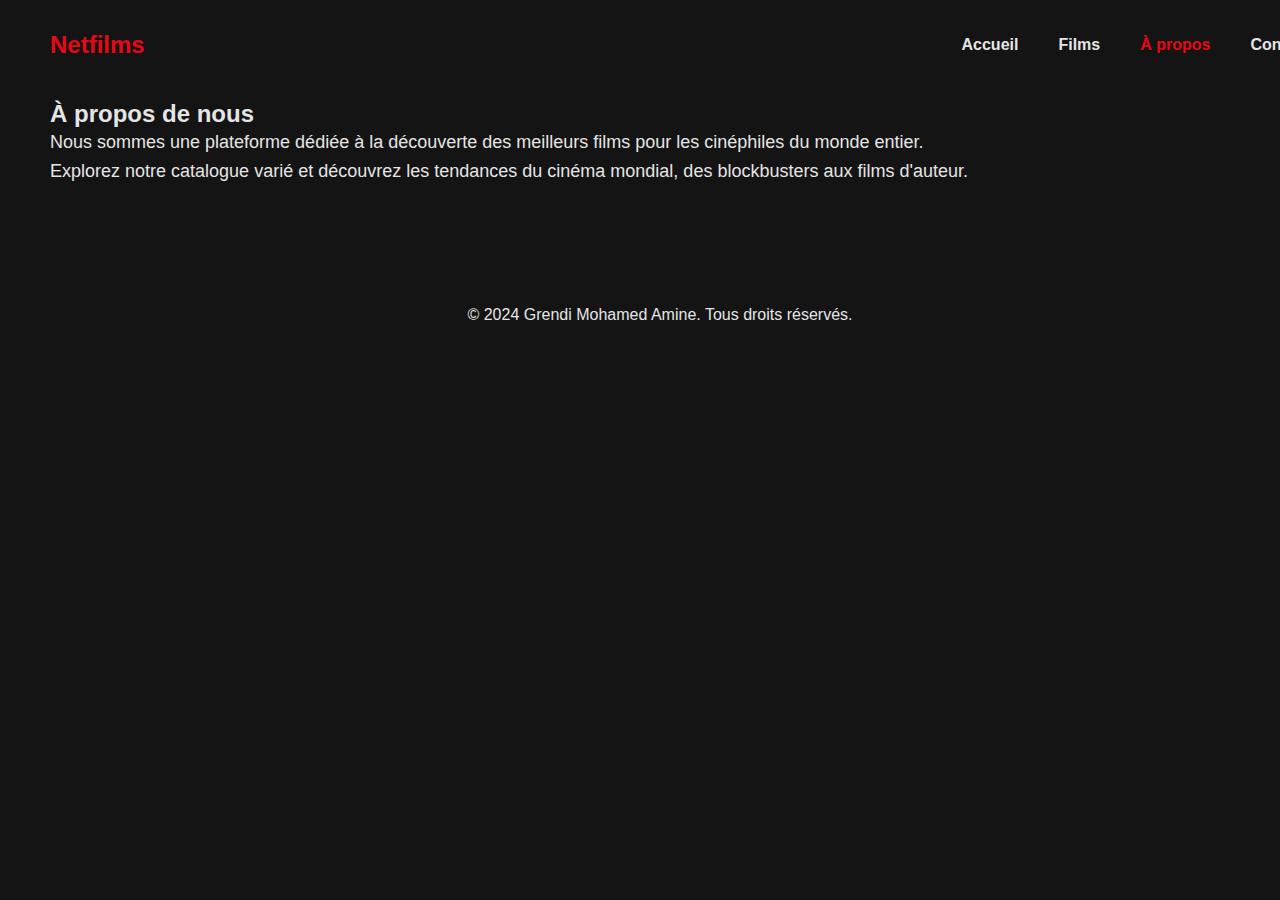
<file: a-propos.html>
<!DOCTYPE html>
<html lang="fr">
<head>
    <meta charset="UTF-8">
    <meta name="viewport" content="width=device-width, initial-scale=1.0">
    <title>À propos - Netfilms</title>
    <link rel="stylesheet" href="style.css">
</head>
<body>
    <header>
        <div class="logo">
            <h1>Netfilms</h1>
        </div>
        <nav>
            <ul>
                <li><a href="index.html">Accueil</a></li>
                <li><a href="films.html">Films</a></li>
                <li><a href="a-propos.html" class="active">À propos</a></li>
                <li><a href="contact.html">Contact</a></li>
            </ul>
        </nav>
    </header>

    <main>
        <section class="about-section">
            <h2>À propos de nous</h2>
            <p>Nous sommes une plateforme dédiée à la découverte des meilleurs films pour les cinéphiles du monde entier.</p>
            <p>Explorez notre catalogue varié et découvrez les tendances du cinéma mondial, des blockbusters aux films d'auteur.</p>
        </section>
    </main>

    <footer>
        <p>&copy; 2024 Grendi Mohamed Amine. Tous droits réservés.</p>
    </footer>
</body>
</html>
</file>
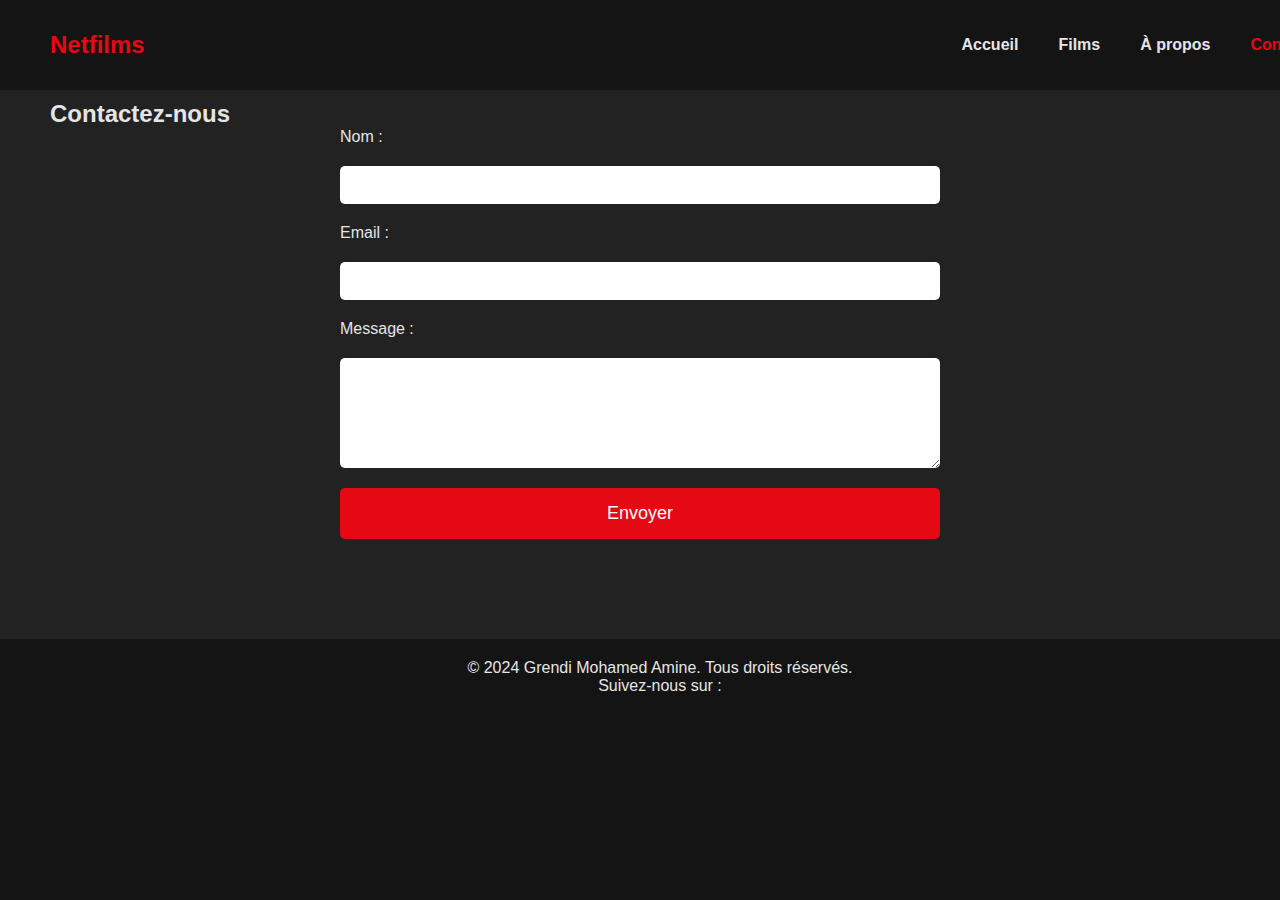
<file: contact.html>
<!DOCTYPE html>
<html lang="fr">
<head>
    <meta charset="UTF-8">
    <meta name="viewport" content="width=device-width, initial-scale=1.0">
    <title>Contact - Netfilms</title>
    <link rel="stylesheet" href="style.css">
</head>
<body>
    <header>
        <div class="logo">
            <h1>Netfilms</h1>
        </div>
        <nav>
            <ul>
                <li><a href="index.html">Accueil</a></li>
                <li><a href="films.html">Films</a></li>
                <li><a href="a-propos.html">À propos</a></li>
                <li><a href="contact.html" class="active">Contact</a></li>
            </ul>
        </nav>
    </header>

    <main>
        <section class="contact-section">
            <h2>Contactez-nous</h2>
            <form action="#" method="post">
                <label for="name">Nom :</label>
                <input type="text" id="name" name="name" required>

                <label for="email">Email :</label>
                <input type="email" id="email" name="email" required>

                <label for="message">Message :</label>
                <textarea id="message" name="message" rows="5" required></textarea>

                <button type="submit">Envoyer</button>
            </form>
        </section>
    </main>

    <footer>
        <p>&copy; 2024 Grendi Mohamed Amine. Tous droits réservés.</p>
        <p>Suivez-nous sur :</p>
        
        </ul>
    </footer>
</body>
</html>
</file>
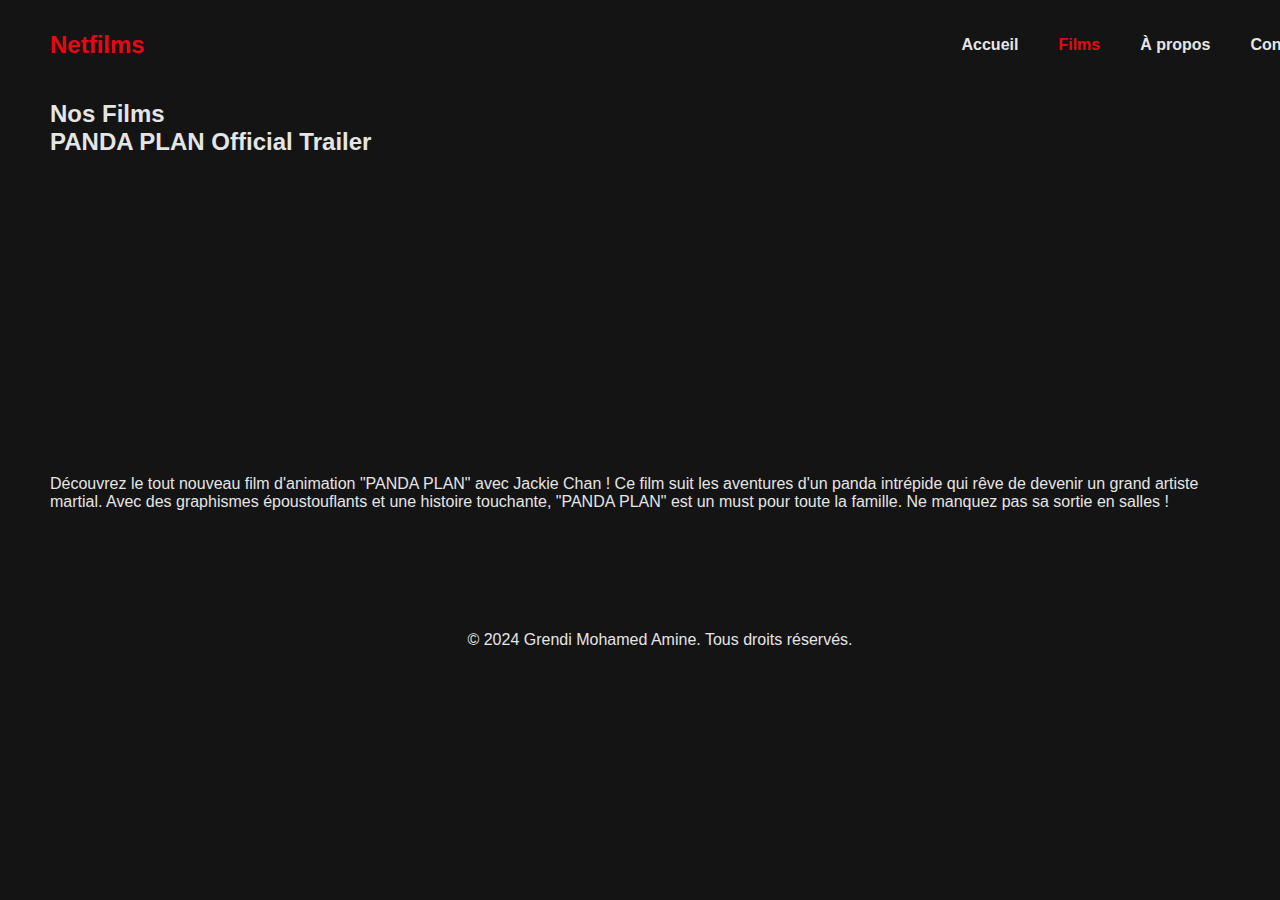
<file: films.html>
<!DOCTYPE html>
<html lang="fr">
<head>
    <meta charset="UTF-8">
    <meta name="viewport" content="width=device-width, initial-scale=1.0">
    <title>Films Netfilms</title>
    <link rel="stylesheet" href="style.css">
</head>
<body>
    <header>
        <div class="logo">
            <h1>Netfilms</h1>
        </div>
        <nav>
            <ul>
                <li><a href="index.html">Accueil</a></li>
                <li><a href="films.html" class="active">Films</a></li>
                <li><a href="a-propos.html">À propos</a></li>
                <li><a href="contact.html">Contact</a></li>
            </ul>
        </nav>
    </header>

    <main>
        <section class="films-section">
            <h2>Nos Films</h2>
            <div class="film-trailer">
                <h2>PANDA PLAN Official Trailer</h2>
                <iframe width="560" height="315" src="https://www.youtube.com/embed/kb1C19HGBu8" frameborder="0" allowfullscreen></iframe>
                <p>
                    Découvrez le tout nouveau film d'animation "PANDA PLAN" avec Jackie Chan ! 
                    Ce film suit les aventures d'un panda intrépide qui rêve de devenir un grand artiste martial. 
                    Avec des graphismes époustouflants et une histoire touchante, "PANDA PLAN" est un must pour toute la famille. 
                    Ne manquez pas sa sortie en salles !
                </p>
            </div>
        </section>
    </main>

    <footer>
        <p>&copy; 2024 Grendi Mohamed Amine. Tous droits réservés.</p>
    </footer>
</body>
</html>
</file>
<file: style.css>
/* Global Styles */
body {
    margin: 0;
    padding: 0;
    font-family: 'Arial', sans-serif;
    background-color: #141414;
    color: #e5e5e5;
    box-sizing: border-box;
}

h1, h2, h3, p {
    margin: 0;
    padding: 0;
}

/* Header */
header {
    position: fixed;
    top: 0;
    width: 100%;
    background-color: #141414;
    display: flex;
    justify-content: space-between;
    align-items: center;
    padding: 20px 50px;
    z-index: 1000;
}

header .logo h1 {
    color: #e50914;
    font-size: 24px;
}

header nav ul {
    list-style: none;
    display: flex;
}

header nav ul li {
    margin: 0 20px;
}

header nav ul li a {
    text-decoration: none;
    color: #e5e5e5;
    font-weight: bold;
    font-size: 16px;
    transition: color 0.3s ease;
}

header nav ul li a:hover,
header nav ul li a.active {
    color: #e50914;
}

/* Hero Section for Homepage */
.hero {
    height: 100vh;
    background-image: url('hero-bg.jpg');
    background-size: cover;
    background-position: center;
    display: flex;
    justify-content: center;
    align-items: center;
    text-align: center;
    color: white;
}

.hero-text h1 {
    font-size: 60px;
}

.hero-text p {
    font-size: 24px;
    margin: 20px 0;
}

.cta-button {
    background-color: #e50914;
    color: white;
    padding: 15px 30px;
    text-transform: uppercase;
    font-weight: bold;
    border: none;
    border-radius: 5px;
    cursor: pointer;
    text-decoration: none;
}

.cta-button:hover {
    background-color: #b20710;
}

/* Film Grid */
.films-section {
    padding: 100px 50px;
}

.film-grid {
    display: grid;
    grid-template-columns: repeat(auto-fit, minmax(200px, 1fr));
    gap: 20px;
}

.film {
    background-color: #333;
    border-radius: 8px;
    overflow: hidden;
    transition: transform 0.3s ease;
}

.film img {
    width: 100%;
    height: auto;
    display: block;
}

.film-details {
    padding: 10px;
    text-align: center;
}

.film-details h3 {
    font-size: 18px;
    margin-top: 10px;
    color: #fff;
}

.film:hover {
    transform: scale(1.05);
}

/* About Section */
.about-section {
    padding: 100px 50px;
}

.about-section p {
    font-size: 18px;
    line-height: 1.6;
}

/* Contact Section */
.contact-section {
    padding: 100px 50px;
    background-color: #222;
}

.contact-section form {
    display: flex;
    flex-direction: column;
    gap: 20px;
    max-width: 600px;
    margin: 0 auto;
}

.contact-section input, .contact-section textarea {
    padding: 10px;
    font-size: 16px;
    border: none;
    border-radius: 5px;
}

.contact-section button {
    padding: 15px;
    background-color: #e50914;
    color: white;
    font-size: 18px;
    border: none;
    cursor: pointer;
    border-radius: 5px;
}

.contact-section button:hover {
    background-color: #b20710;
}

/* Footer */
footer {
    background-color: #141414;
    text-align: center;
    padding: 20px;
    color: #e5e5e5;
    position: relative;
    bottom: 0;
    width: 100%;
}
</file>
